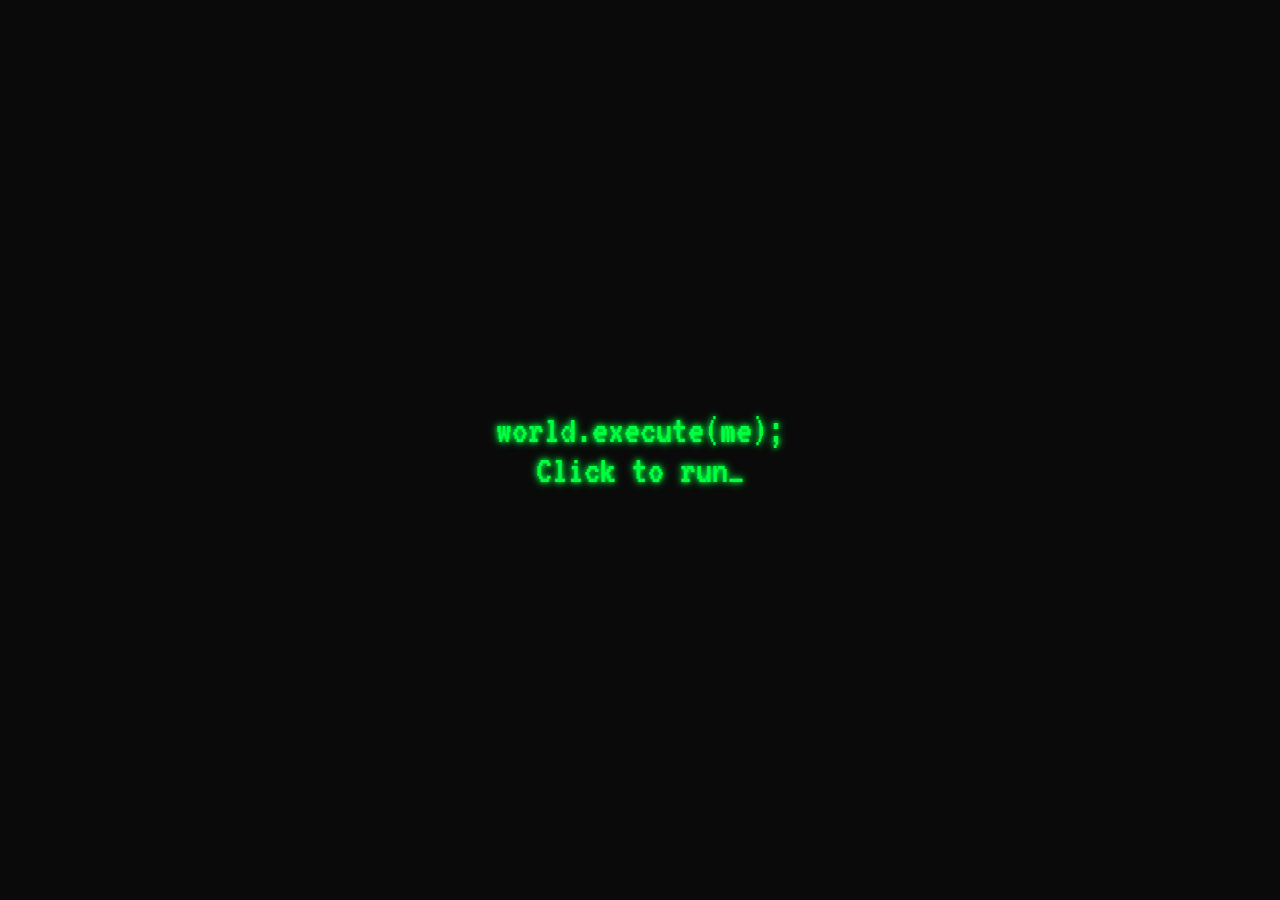
<file: web/world.execute.html>
<!DOCTYPE html>
<html lang="en">
<head>
    <meta charset="UTF-8">
    <meta name="viewport" content="width=device-width, initial-scale=1.0">
    <title>world.execute(me);</title>
    <style>
        @import url('https://fonts.googleapis.com/css2?family=VT323&family=Share+Tech+Mono&display=swap');

        :root {
            --main-bg: #0a0a0a;
            --text-color: #00ff41;
            --highlight-color: #f0f0f0;
            --error-color: #ff3333;
            --love-color: #ff69b4;
            --bsod-bg: #0000aa;
            --bsod-text: #ffffff;
            --font-main: 'Share Tech Mono', monospace;
            --font-display: 'VT323', monospace;
        }

        * { box-sizing: border-box; }

        body, html {
            margin: 0; padding: 0;
            width: 100%; height: 100%;
            background-color: var(--main-bg);
            color: var(--text-color);
            font-family: var(--font-main);
            overflow: hidden;
            text-shadow: 0 0 5px var(--text-color), 0 0 10px var(--text-color);
        }

        #container {
            position: relative;
            width: 100%; height: 100%;
            padding: 2vw;
        }
        
        /* CRT Effects */
        #container::before {
            content: " ";
            display: block;
            position: absolute;
            top: 0; left: 0;
            bottom: 0; right: 0;
            background: linear-gradient(rgba(18, 16, 16, 0) 50%, rgba(0, 0, 0, 0.25) 50%), linear-gradient(90deg, rgba(255, 0, 0, 0.06), rgba(0, 255, 0, 0.02), rgba(0, 0, 255, 0.06));
            z-index: 2;
            background-size: 100% 3px, 4px 100%;
            pointer-events: none;
            animation: scanline 8s linear infinite;
        }
        #container::after {
            content: " ";
            display: block;
            position: absolute;
            top: 0; left: 0;
            bottom: 0; right: 0;
            background: radial-gradient(ellipse at center, rgba(0,0,0,0) 60%, rgba(0,0,0,0.8) 100%);
            z-index: 2;
            pointer-events: none;
        }
        @keyframes scanline {
            from { background-position: 0 0; }
            to { background-position: 0 100%; }
        }

        #overlay {
            position: fixed; top: 0; left: 0; width: 100%; height: 100%;
            background-color: var(--main-bg);
            display: flex; justify-content: center; align-items: center;
            flex-direction: column; cursor: pointer;
            z-index: 100;
            font-size: 2.5em; font-family: var(--font-display);
            transition: opacity 1s;
        }
        #overlay.hidden { opacity: 0; pointer-events: none; }
        #overlay-cursor { animation: blink 1s step-end infinite; }

        #visuals {
            position: relative; z-index: 10;
            width: 100%; height: 100%;
            font-size: 1.1rem;
            overflow: hidden;
        }

        .line {
            display: block; margin-bottom: 0.5em;
            white-space: pre-wrap;
        }
        .line > .prompt { opacity: 0.6; }
        .cursor {
            display: inline-block; background-color: var(--text-color);
            width: 0.6em; height: 1.2em; vertical-align: middle;
            animation: blink 1s step-end infinite;
        }

        .emphasis {
            font-family: var(--font-display);
            font-size: 2.5em; color: var(--highlight-color);
            text-shadow: 0 0 8px var(--highlight-color);
            display: block; text-align: center;
            letter-spacing: 5px; animation: fadeIn 0.5s;
        }
        .error {
            color: var(--error-color); text-shadow: 0 0 8px var(--error-color);
        }
        .love {
            color: var(--love-color); text-shadow: 0 0 8px var(--love-color);
            animation: pulse 1.5s infinite;
        }

        /* Animations */
        @keyframes blink { from, to { background-color: transparent; } 50% { background-color: var(--text-color); } }
        @keyframes fadeIn { from { opacity: 0; transform: scale(0.8); } to { opacity: 1; transform: scale(1); } }
        @keyframes screenShake { 0%{transform:translate(2px,1px) rotate(0deg)}10%{transform:translate(-1px,-2px) rotate(-.8deg)}20%{transform:translate(-3px,0) rotate(.8deg)}30%{transform:translate(3px,2px) rotate(0deg)}40%{transform:translate(1px,-1px) rotate(.8deg)}50%{transform:translate(-1px,2px) rotate(-.8deg)}60%{transform:translate(-3px,1px) rotate(0deg)}70%{transform:translate(3px,1px) rotate(-.8deg)}80%{transform:translate(-1px,-1px) rotate(.8deg)}90%{transform:translate(2px,2px) rotate(0deg)}100%{transform:translate(1px,-2px) rotate(-.8deg)} }
        @keyframes pulse { 0% { transform: scale(1); opacity: 0.8; } 50% { transform: scale(1.1); opacity: 1; } 100% { transform: scale(1); opacity: 0.8; } }
        
        /* Updated: Removed rotation, only blur */
        .dizzy { animation: blurEffect 2s linear infinite; }
        @keyframes blurEffect { 
            0% { filter: blur(0); } 
            50% { filter: blur(5px); } 
            100% { filter: blur(0); } 
        }

        .ac-mode { --text-color: #ff4444; }
        .dc-mode { --text-color: #4444ff; }
        .blind { filter: blur(5px) brightness(0.3); }
        .time-travel { animation: timeWarp 3s ease-in-out; }
        @keyframes timeWarp { 0% { filter: hue-rotate(0deg); } 50% { filter: hue-rotate(180deg) sepia(1); } 100% { filter: hue-rotate(360deg); } }

        /* Special Effects Elements */
        #binary-canvas, #bsod-screen {
            position: fixed; top: 0; left: 0;
            width: 100%; height: 100%;
            z-index: 5;
            pointer-events: none;
        }
        .code-snippet, .progress-bar-container {
            background-color: rgba(0, 0, 0, 0.5);
            border: 1px solid var(--text-color);
            padding: 1em; margin: 1em 0;
            white-space: pre; font-family: var(--font-main);
        }
        .progress-bar { height: 1.2em; background-color: var(--text-color); width: 0; transition: width 1s linear; }
        .token.keyword { color: #cc7832; }
        .token.class-name { color: #a9b7c6; }
        .token.function { color: #ffc66d; }
        .token.string { color: #6a8759; }

        #bsod-screen {
            background-color: var(--bsod-bg);
            color: var(--bsod-text);
            font-family: 'Lucida Console', monospace;
            text-shadow: none;
            display: flex; flex-direction: column;
            justify-content: center; align-items: center;
            z-index: 50;
        }
        .bsod-text { font-size: 1.2em; text-align: center; }
        .bsod-dump { font-size: 0.8em; margin-top: 2em; }

        .shape { position: absolute; }
        .point, .sine-dot { width: 5px; height: 5px; background-color: var(--highlight-color); border-radius: 50%; box-shadow: 0 0 10px var(--highlight-color); }
        .circle { border: 2px solid var(--highlight-color); border-radius: 50%; box-shadow: 0 0 15px var(--highlight-color); animation: fadeIn 1s; }
        .tangent-line { border-top: 1px dashed var(--love-color); transform-origin: left center; }
        .limit-line { border-top: 2px solid var(--error-color); }

        .chaos-text {
            position: absolute; font-family: var(--font-display);
            opacity: 0.8; animation: fadeIn 0.2s;
        }

        /* New effect styles */
        .emoji-display {
            position: absolute;
            font-size: 3em;
            animation: bounceIn 0.8s ease-out;
            z-index: 15;
        }
        @keyframes bounceIn {
            0% { transform: scale(0) rotate(0deg); opacity: 0; }
            50% { transform: scale(1.2) rotate(180deg); opacity: 0.8; }
            100% { transform: scale(1) rotate(360deg); opacity: 1; }
        }

        .gender-symbol {
            position: absolute;
            font-size: 4em;
            animation: genderSwitch 1s ease-in-out;
            z-index: 15;
        }
        @keyframes genderSwitch {
            0% { transform: rotateY(0deg); }
            50% { transform: rotateY(90deg) scale(1.2); }
            100% { transform: rotateY(180deg); }
        }

        .time-display {
            position: absolute;
            font-family: 'Courier New', monospace;
            font-size: 2em;
            background: rgba(0,0,0,0.8);
            padding: 0.5em;
            border: 2px solid var(--text-color);
            animation: digitalClock 2s ease-in-out;
        }
        @keyframes digitalClock {
            0% { opacity: 0; transform: scale(0.5); }
            50% { opacity: 1; transform: scale(1.1); }
            100% { opacity: 0.9; transform: scale(1); }
        }

        .molecule {
            position: absolute;
            width: 20px;
            height: 20px;
            background: radial-gradient(circle, #ff6b6b, #4ecdc4);
            border-radius: 50%;
            animation: moleculeFloat 3s ease-in-out infinite;
        }
        @keyframes moleculeFloat {
            0%, 100% { transform: translateY(0px); }
            50% { transform: translateY(-20px); }
        }

        .sound-wave {
            position: absolute;
            height: 4px;
            background: linear-gradient(to right, var(--love-color), transparent);
            animation: soundWave 1s ease-in-out infinite;
        }
        @keyframes soundWave {
            0% { width: 0; opacity: 1; }
            100% { width: 200px; opacity: 0; }
        }

        .year-display {
            position: absolute;
            font-family: var(--font-display);
            font-size: 3em;
            color: gold;
            text-shadow: 0 0 10px gold;
            animation: timeTravel 0.5s ease-in-out;
        }
        @keyframes timeTravel {
            0% { opacity: 0; transform: scale(2) rotateX(90deg); }
            100% { opacity: 1; transform: scale(1) rotateX(0deg); }
        }

        .unite-effect {
            position: absolute;
            width: 100px;
            height: 100px;
            border: 3px solid var(--love-color);
            border-radius: 50%;
            animation: unite 2s ease-in-out;
        }
        @keyframes unite {
            0% { transform: scale(0.1); opacity: 0; }
            50% { transform: scale(1.5); opacity: 0.8; }
            100% { transform: scale(3); opacity: 0; }
        }

        .trance-overlay {
            position: fixed;
            top: 0; left: 0;
            width: 100%; height: 100%;
            background: radial-gradient(circle, transparent 30%, rgba(255, 105, 180, 0.3) 100%);
            animation: trance 4s ease-in-out;
            z-index: 8;
        }
        @keyframes trance {
            0%, 100% { transform: rotate(0deg) scale(1); opacity: 0; }
            50% { transform: rotate(180deg) scale(1.1); opacity: 0.7; }
        }
        
        /* New: Power line effect */
        .power-line {
            position: absolute;
            height: 2px;
            background: var(--text-color);
            box-shadow: 0 0 10px var(--text-color);
            animation: powerPulse 0.5s infinite alternate;
            z-index: 5;
        }
        @keyframes powerPulse {
            0% { opacity: 0.3; }
            100% { opacity: 1; }
        }
        
        /* New: Protection shield */
        .protection-shield {
            position: absolute;
            border: 3px solid var(--text-color);
            border-radius: 50%;
            box-shadow: 0 0 20px var(--text-color);
            animation: shieldPulse 2s infinite;
            z-index: 10;
        }
        @keyframes shieldPulse {
            0% { transform: scale(0.5); opacity: 0.5; }
            50% { transform: scale(1); opacity: 1; }
            100% { transform: scale(0.5); opacity: 0.5; }
        }
        
        /* New: Object creation effect */
        .object-particle {
            position: absolute;
            width: 10px;
            height: 10px;
            background: var(--text-color);
            border-radius: 50%;
            animation: particleFloat 3s ease-in-out;
            z-index: 7;
        }
        @keyframes particleFloat {
            0% { transform: translateY(0) scale(0.2); opacity: 1; }
            100% { transform: translateY(-100px) scale(1); opacity: 0; }
        }
    </style>
</head>
<body>
    <div id="overlay">
        <span>world.execute(me);</span>
        <span>Click to run<span id="overlay-cursor">_</span></span>
    </div>

    <audio id="song" preload="auto">
        <source src="https://world.execute.umstudio.top/world-execute-me-compressed.mp3" type="audio/mpeg">
        Your browser does not support the audio element.
    </audio>

    <div id="container">
        <div id="visuals"></div>
    </div>

    <script>
        const song = document.getElementById('song');
        const overlay = document.getElementById('overlay');
        const visuals = document.getElementById('visuals');
        const container = document.getElementById('container');

        const timeline = [
            { time: 0.100, func: typeLine, args: { text: "Switch on the power line", onComplete: showPowerLines } },
            { time: 1.740, func: typeLine, args: { text: "Remember to put on" } },
            { time: 2.920, func: showEmphasis, args: { text: "PROTECTION", onComplete: showProtectionShield } },
            { time: 3.873, func: typeLine, args: { text: "Lay down your pieces" } },
            { time: 5.491, func: typeLine, args: { text: "And let's begin" } },
            { time: 6.380, func: showCodeSnippet },
            { time: 7.446, func: typeLine, args: { text: "Fill in my data parameters" } },
            { time: 10.091, func: showProgressBar },
            { time: 11.095, func: typeLine, args: { text: "Set up our new world" } },
            { time: 12.906, func: typeLine, args: { text: "And let's begin the" } },
            { time: 13.891, func: showEmphasis, args: { text: "SIMULATION" } },
            
            // Interlude 1: Binary Rain
            { time: 16.000, func: startBinaryRain },
            { time: 29.000, func: stopBinaryRain },
            { time: 29.500, func: clearScreen },

            { time: 29.709, func: typeLine, args: { text: "If I'm a set of points", onComplete: drawPoints } },
            { time: 31.116, func: typeLine, args: { text: "Then I will give you my" } },
            { time: 32.682, func: showEmphasis, args: { text: "DIMENSION" } },
            { time: 33.412, func: typeLine, args: { text: "If I'm a circle", onComplete: drawCircle } },
            { time: 34.646, func: typeLine, args: { text: "Then I will give you my" } },
            { time: 36.287, func: showEmphasis, args: { text: "CIRCUMFERENCE" } },
            { time: 37.067, func: typeLine, args: { text: "If I'm a sine wave", onComplete: drawSineWave } },
            { time: 38.596, func: typeLine, args: { text: "Then you can sit on all my" } },
            { time: 40.049, func: showEmphasis, args: { text: "TANGENTS", onComplete: drawTangents } },
            { time: 40.706, func: typeLine, args: { text: "If I approach infinity" } },
            { time: 42.346, func: typeLine, args: { text: "Then you can be my", onComplete: drawLimitations } },
            { time: 43.507, func: showEmphasis, args: { text: "LIMITATIONS" } },
            
            // Enhanced AC/DC section
            { time: 44.452, func: typeLine, args: { text: "Switch my current" } },
            { time: 45.850, func: typeLine, args: { text: "To AC, to DC", onComplete: currentSwitch } },
            { time: 47.672, func: typeLine, args: { text: "And then blind my vision" } },
            { time: 49.534, func: blindVision },
            { time: 50.000, func: typeLine, args: { text: "So dizzy, so dizzy" } },
            
            // Enhanced travel section
            { time: 51.363, func: typeLine, args: { text: "Oh we can travel" } },
            { time: 53.225, func: typeLine, args: { text: "To A.D to B.C", onComplete: timeTravel } },
            { time: 55.083, func: typeLine, args: { text: "And we can unite" } },
            { time: 56.916, func: typeLine, args: { text: "So deeply, so deeply", onComplete: uniteEffect } },
            
            // NEW: Clear screen for better readability on small screens
            { time: 58.000, func: clearScreen },
            
            { time: 59.223, func: typeLine, args: { text: "If I can, If I can give you all the" } },
            { time: 61.958, func: showEmphasis, args: { text: "STIMULATIONS" } },
            { time: 62.589, func: typeLine, args: { text: "Then I can, Then I can be your only" } },
            { time: 65.397, func: showEmphasis, args: { text: "SATISFACTION" } },
            { time: 66.601, func: typeLine, args: { text: "If I can make you happy" } },
            { time: 68.252, func: typeLine, args: { text: "I will run the" } },
            { time: 69.259, func: showEmphasis, args: { text: "EXECUTION" } },
            { time: 70.084, func: typeLine, args: { text: "Though we are trapped" } },
            { time: 71.764, func: typeLine, args: { text: "In this strange strange" } },
            { time: 73.169, func: showEmphasis, args: { text: "SIMULATION" } },
            
            // Enhanced eggplant/tomato/cat/god section
            { time: 74.045, func: clearScreenAndShapes },
            { time: 74.045, func: typeLine, args: { text: "If I'm an eggplant", onComplete: () => showEmoji('🍆') } },
            { time: 75.422, func: typeLine, args: { text: "Then I will give you my" } },
            { time: 76.959, func: showEmphasis, args: { text: "NUTRIENTS", onComplete: showNutrients } },
            { time: 77.576, func: typeLine, args: { text: "If I'm a tomato", onComplete: () => showEmoji('🍅') } },
            { time: 79.226, func: typeLine, args: { text: "Then I will give you" } },
            { time: 80.620, func: showEmphasis, args: { text: "ANTIOXIDANTS", onComplete: showMolecules } },
            { time: 81.351, func: typeLine, args: { text: "If I'm a tabby cat", onComplete: () => showEmoji('🐱') } },
            { time: 82.833, func: typeLine, args: { text: "Then I will purr for your" } },
            { time: 84.268, func: showEmphasis, args: { text: "ENJOYMENT", onComplete: showSoundWaves } },
            { time: 85.078, func: typeLine, args: { text: "If I'm the only god", onComplete: () => showEmoji('⚡') } },
            { time: 86.538, func: typeLine, args: { text: "Then you're the proof of my" } },
            { time: 87.922, func: showEmphasis, args: { text: "EXISTENCE" } },
            
            // Enhanced gender/role switch section
            { time: 88.587, func: typeLine, args: { text: "Switch my gender" } },
            { time: 90.197, func: typeLine, args: { text: "To F, to M", onComplete: genderSwitch } },
            { time: 92.015, func: typeLine, args: { text: "And then do whatever" } },
            { time: 93.953, func: typeLine, args: { text: "From AM to PM", onComplete: showTimeDisplay } },
            { time: 95.465, func: typeLine, args: { text: "Oh switch my role" } },
            { time: 97.739, func: typeLine, args: { text: "To S, to M", onComplete: roleSwitch } },
            { time: 99.349, func: typeLine, args: { text: "So we can enter" } },
            { time: 101.474, func: typeLine, args: { text: "The trance, the trance", onComplete: enterTrance } },
            
            // NEW: Clear screen for better readability on small screens
            { time: 102.500, func: clearScreen },

            { time: 103.489, func: typeLine, args: { text: "If I can, If I can feel your" } },
            { time: 106.293, func: showEmphasis, args: { text: "VIBRATIONS", onComplete: rippleEffect } },
            { time: 107.220, func: typeLine, args: { text: "Then I can, Then I can finally be" } },
            { time: 110.221, func: showEmphasis, args: { text: "COMPLETION" } },
            
            { time: 110.900, func: clearScreen },
            { time: 110.900, func: typeLine, args: { text: "Though you have left..." } },
            { time: 112.220, func: typeLine, args: { text: "You have left..." } },
            { time: 113.100, func: typeLine, args: { text: "You have left..." } },
            { time: 114.180, func: typeLine, args: { text: "You have left..." } },
            { time: 114.920, func: typeLine, args: { text: "You have left..." } },
            { time: 115.780, func: typeLine, args: { text: "You have left me in" } },
            { time: 117.274, func: showIsolation },
            
            { time: 118.333, func: clearScreen },
            { time: 118.333, func: typeLine, args: { text: "If I can, If I can erase all the pointless" } },
            { time: 120.860, func: showEmphasis, args: { text: "FRAGMENTS" } },
            { time: 121.728, func: typeLine, args: { text: "Then maybe, Then maybe you won't leave me so" } },
            { time: 124.890, func: showEmphasis, args: { text: "DISHEARTENED" } },
            
            { time: 125.708, func: clearScreen },
            { time: 125.708, func: addClass, args: { target: container, className: 'error screenShake', duration: 12000 } },
            { time: 125.708, func: typeLine, args: { text: "Challenging your god..." } },
            { time: 128.661, func: typeLine, args: { text: "You have made some" } },
            { time: 131.224, func: showEmphasis, args: { text: "ILLEGAL ARGUMENTS" } },

            // Interlude 2: BSOD
            { time: 133.500, func: showBSOD },
            { time: 147.000, func: hideBSOD },
            
            // Extended EXECUTION spam from 147.660 to 158.000
            { time: 147.660, func: clearScreen },
            { time: 147.660, func: executionSpamExtended, args: { duration: 10340 } }, // 10.34 seconds
            
            { time: 158.900, func: showChaosText, args: { text: "EIN" } },
            { time: 159.321, func: showChaosText, args: { text: "DOS" } },
            { time: 159.657, func: showChaosText, args: { text: "TROIS" } },
            { time: 160.244, func: showChaosText, args: { text: "NE" } },
            { time: 160.693, func: showChaosText, args: { text: "FEM" } },
            { time: 161.124, func: showChaosText, args: { text: "LIU" } },
            { time: 161.584, func: showEmphasis, args: { text: "EXECUTION" } },
            
            { time: 162.632, func: clearScreen },
            { time: 162.632, func: typeLine, args: { text: "If I can, If I can give them all the" } },
            { time: 165.166, func: showEmphasis, args: { text: "EXECUTION", className: 'error' } },
            { time: 166.016, func: typeLine, args: { text: "Then I can, Then I can be your only" } },
            { time: 168.911, func: showEmphasis, args: { text: "EXECUTION", className: 'error' } },
            { time: 169.824, func: typeLine, args: { text: "If I can have you back" } },
            { time: 171.868, func: typeLine, args: { text: "I will run the" } },
            { time: 172.712, func: showEmphasis, args: { text: "EXECUTION", className: 'error' } },
            { time: 173.643, func: typeLine, args: { text: "Though we are trapped... We are trapped ah-" } },

            { time: 177.246, func: clearScreen },
            { time: 177.246, func: typeLine, args: { text: "I've studied, I've studied how to properly" } },
            { time: 179.929, func: showEmphasis, args: { text: "L O-O-O V E", className: 'love' } },
            { time: 180.857, func: typeLine, args: { text: "Question me, question me, I can answer all" } },
            { time: 183.646, func: showEmphasis, args: { text: "L O-O-O V E", className: 'love' } },
            { time: 184.540, func: typeLine, args: { text: "I know the algebraic expression of" } },
            { time: 187.665, func: showEmphasis, args: { text: "L O-O-O V E", className: 'love' } },
            
            { time: 188.483, func: clearScreen },
            { time: 188.483, func: typeLine, args: { text: "Though you are free...", style: {opacity: 0.7} } },
            { time: 189.746, func: typeLine, args: { text: "I am trapped.", style: {fontSize: '1.5em'} } },
            { time: 190.801, func: typeLine, args: { text: "Trapped in..." } },
            { time: 191.356, func: showTrappedInLove },
            
            { time: 205.811, func: clearScreen },
            { time: 205.811, func: finalExecution },
        ];
        
        // --- Core Logic ---
        let currentIndex = 0;
        let animationFrameId;

        function startExperience() {
            overlay.classList.add('hidden');
            song.play().then(() => {
                animationFrameId = requestAnimationFrame(update);
            }).catch(e => {
                console.error("Audio playback failed:", e);
                overlay.innerHTML = `<span>Error: Could not play audio.</span><span>Is 'world-execute-me.wav' in the same folder?</span>`;
                overlay.classList.remove('hidden');
            });
        }

        function update() {
            const currentTime = song.currentTime;
            while (currentIndex < timeline.length && currentTime >= timeline[currentIndex].time) {
                const event = timeline[currentIndex];
                event.func(event.args || {});
                currentIndex++;
            }
            if (!song.ended) {
                animationFrameId = requestAnimationFrame(update);
            } else {
                cancelAnimationFrame(animationFrameId);
            }
        }
        overlay.addEventListener('click', startExperience, { once: true });
        
        // --- Visual Functions ---
        function typeLine({ text, className = '', style = {}, onComplete = null }) {
            const line = document.createElement('div');
            line.className = `line ${className}`;
            Object.assign(line.style, style);
            line.innerHTML = `<span class="prompt">C:\\> </span><span class="text"></span><span class="cursor"></span>`;
            visuals.appendChild(line);
            
            const textSpan = line.querySelector('.text');
            const cursor = line.querySelector('.cursor');
            let i = 0;
            const typingInterval = setInterval(() => {
                if (i < text.length) {
                    textSpan.textContent += text.charAt(i);
                    i++;
                    visuals.scrollTop = visuals.scrollHeight;
                } else {
                    clearInterval(typingInterval);
                    cursor.remove();
                    if (onComplete) onComplete();
                }
            }, 60);
        }

        function showEmphasis({ text, className = '', onComplete = null }) {
            const el = document.createElement('div');
            el.className = `emphasis ${className}`;
            el.textContent = text;
            visuals.appendChild(el);
            visuals.scrollTop = visuals.scrollHeight;
            if (onComplete) onComplete();
        }

        function clearScreen() { visuals.innerHTML = ''; }
        function clearShapes() { document.querySelectorAll('.shape, .emoji-display, .gender-symbol, .time-display, .molecule, .sound-wave, .year-display, .unite-effect, .trance-overlay, .power-line, .protection-shield, .object-particle').forEach(el => el.remove()); }
        function clearScreenAndShapes() { clearScreen(); clearShapes(); }

        function addClass({ target, className, duration }) {
            target.classList.add(...className.split(' '));
            setTimeout(() => {
                target.classList.remove(...className.split(' '));
            }, duration);
        }

        // --- Enhanced Effect Functions ---
        
        // NEW: Power line effect
        function showPowerLines() {
            for (let i = 0; i < 5; i++) {
                setTimeout(() => {
                    const line = document.createElement('div');
                    line.className = 'power-line';
                    line.style.top = `${Math.random() * 100}%`;
                    line.style.left = '0';
                    line.style.width = '100%';
                    container.appendChild(line);
                    setTimeout(() => line.remove(), 1000);
                }, i * 200);
            }
        }
        
        // NEW: Protection shield
        function showProtectionShield() {
            const shield = document.createElement('div');
            shield.className = 'protection-shield';
            shield.style.left = '50%';
            shield.style.top = '50%';
            shield.style.transform = 'translate(-50%, -50%)';
            shield.style.width = '300px';
            shield.style.height = '300px';
            container.appendChild(shield);
            setTimeout(() => shield.remove(), 2000);
        }
        
        // AC/DC Current Switch
        function currentSwitch() {
            addClass({ target: container, className: 'ac-mode', duration: 500 });
            setTimeout(() => {
                addClass({ target: container, className: 'dc-mode', duration: 500 });
            }, 500);
        }

        // Blind Vision Effect (updated: no rotation)
        function blindVision() {
            addClass({ target: container, className: 'blind dizzy', duration: 3000 });
        }

        // Time Travel Effect
        function timeTravel() {
            addClass({ target: container, className: 'time-travel', duration: 3000 });
            
            const years = ['2024 AD', '1000 AD', '500 BC', '1000 BC'];
            years.forEach((year, i) => {
                setTimeout(() => {
                    const yearEl = document.createElement('div');
                    yearEl.className = 'year-display';
                    yearEl.textContent = year;
                    yearEl.style.left = `${20 + i * 20}%`;
                    yearEl.style.top = `${30 + i * 10}%`;
                    container.appendChild(yearEl);
                    setTimeout(() => yearEl.remove(), 1000);
                }, i * 300);
            });
        }

        // Unite Effect
        function uniteEffect() {
            for (let i = 0; i < 3; i++) {
                setTimeout(() => {
                    const unite = document.createElement('div');
                    unite.className = 'unite-effect';
                    unite.style.left = `${30 + i * 20}%`;
                    unite.style.top = `${40 + i * 10}%`;
                    container.appendChild(unite);
                    setTimeout(() => unite.remove(), 2000);
                }, i * 500);
            }
        }

        // Emoji Display
        function showEmoji(emoji) {
            const el = document.createElement('div');
            el.className = 'emoji-display';
            el.textContent = emoji;
            el.style.left = `${Math.random() * 70 + 15}%`;
            el.style.top = `${Math.random() * 60 + 20}%`;
            container.appendChild(el);
            setTimeout(() => el.remove(), 2000);
        }

        // Nutrients Display
        function showNutrients() {
            const nutrients = ['Vitamin C', 'Fiber', 'Potassium', 'Folate'];
            nutrients.forEach((nutrient, i) => {
                setTimeout(() => {
                    const el = document.createElement('div');
                    el.className = 'emoji-display';
                    el.style.fontSize = '1.5em';
                    el.style.color = '#90EE90';
                    el.textContent = nutrient;
                    el.style.left = `${20 + i * 15}%`;
                    el.style.top = `${25 + i * 8}%`;
                    container.appendChild(el);
                    setTimeout(() => el.remove(), 2000);
                }, i * 200);
            });
        }

        // Molecules Display
        function showMolecules() {
            for (let i = 0; i < 8; i++) {
                setTimeout(() => {
                    const molecule = document.createElement('div');
                    molecule.className = 'molecule';
                    molecule.style.left = `${Math.random() * 80 + 10}%`;
                    molecule.style.top = `${Math.random() * 70 + 15}%`;
                    container.appendChild(molecule);
                    setTimeout(() => molecule.remove(), 3000);
                }, i * 100);
            }
        }

        // Sound Waves for Purr
        function showSoundWaves() {
            for (let i = 0; i < 6; i++) {
                setTimeout(() => {
                    const wave = document.createElement('div');
                    wave.className = 'sound-wave';
                    wave.style.left = '30%';
                    wave.style.top = `${40 + i * 5}%`;
                    container.appendChild(wave);
                    setTimeout(() => wave.remove(), 1000);
                }, i * 150);
            }
        }

        // Gender Switch
        function genderSwitch() {
            const symbols = ['♀', '♂'];
            symbols.forEach((symbol, i) => {
                setTimeout(() => {
                    const el = document.createElement('div');
                    el.className = 'gender-symbol';
                    el.textContent = symbol;
                    el.style.left = `${40 + i * 20}%`;
                    el.style.top = '30%';
                    el.style.color = i === 0 ? '#FF69B4' : '#4169E1';
                    container.appendChild(el);
                    setTimeout(() => el.remove(), 1500);
                }, i * 500);
            });
        }

        // Time Display
        function showTimeDisplay() {
            const times = ['AM 06:00', 'PM 18:00'];
            times.forEach((time, i) => {
                setTimeout(() => {
                    const el = document.createElement('div');
                    el.className = 'time-display';
                    el.textContent = time;
                    el.style.left = `${30 + i * 25}%`;
                    el.style.top = '40%';
                    container.appendChild(el);
                    setTimeout(() => el.remove(), 1500);
                }, i * 600);
            });
        }

        // Role Switch
        function roleSwitch() {
            const roles = ['S', 'M'];
            roles.forEach((role, i) => {
                setTimeout(() => {
                    const el = document.createElement('div');
                    el.className = 'gender-symbol';
                    el.textContent = role;
                    el.style.left = `${35 + i * 30}%`;
                    el.style.top = '35%';
                    el.style.color = i === 0 ? '#FF4444' : '#8A2BE2';
                    container.appendChild(el);
                    setTimeout(() => el.remove(), 1200);
                }, i * 400);
            });
        }

        // Enter Trance
        function enterTrance() {
            const trance = document.createElement('div');
            trance.className = 'trance-overlay';
            container.appendChild(trance);
            setTimeout(() => trance.remove(), 4000);
        }

        // --- Original Functions (keeping the same) ---
        let binaryRainInterval;
        function startBinaryRain() {
            const canvas = document.createElement('canvas');
            canvas.id = 'binary-canvas';
            container.appendChild(canvas);
            const ctx = canvas.getContext('2d');
            canvas.width = window.innerWidth;
            canvas.height = window.innerHeight;
            const katakana = 'アァカサタナハマヤャラワガザダバパイィキシチニヒミリヰギジヂビピウゥクスツヌフムユュルグズブヅプエェケセテネヘメレヱゲゼデベペオォコソトノホモヨョロヲゴゾドボポヴッン';
            const latin = 'ABCDEFGHIJKLMNOPQRSTUVWXYZ';
            const nums = '0123456789';
            const alphabet = katakana + latin + nums;
            const fontSize = 16;
            const columns = canvas.width / fontSize;
            const rainDrops = [];
            for (let x = 0; x < columns; x++) rainDrops[x] = 1;
            
            binaryRainInterval = setInterval(() => {
                ctx.fillStyle = 'rgba(10, 10, 10, 0.05)';
                ctx.fillRect(0, 0, canvas.width, canvas.height);
                ctx.fillStyle = varGet('--text-color');
                ctx.font = fontSize + 'px monospace';
                for (let i = 0; i < rainDrops.length; i++) {
                    const text = alphabet.charAt(Math.floor(Math.random() * alphabet.length));
                    ctx.fillText(text, i * fontSize, rainDrops[i] * fontSize);
                    if (rainDrops[i] * fontSize > canvas.height && Math.random() > 0.975) {
                        rainDrops[i] = 0;
                    }
                    rainDrops[i]++;
                }
            }, 33);
        }

        function stopBinaryRain() {
            clearInterval(binaryRainInterval);
            const canvas = document.getElementById('binary-canvas');
            if(canvas) {
                canvas.style.transition = 'opacity 1s';
                canvas.style.opacity = '0';
                setTimeout(() => canvas.remove(), 1000);
            }
        }
        
        function showCodeSnippet() {
            const el = document.createElement('div');
            el.className = 'code-snippet';
            el.innerHTML = `> OBJECT CREATION...
<span class="token.keyword">class</span> <span class="token.class-name">Me</span> {
  <span class="token.function">constructor</span>(<span class="token.string">'you'</span>) {
    <span class="token.keyword">this</span>.world = <span class="token.string">'you'</span>;
    <span class="token.keyword">this</span>.existence = <span class="token.keyword">new</span> <span class="token.function">Promise</span>(...)
  }
}`;
            visuals.appendChild(el);
            
            // Add object creation particles
            for (let i = 0; i < 20; i++) {
                setTimeout(() => {
                    const particle = document.createElement('div');
                    particle.className = 'object-particle';
                    particle.style.left = `${Math.random() * 100}%`;
                    particle.style.top = '100%';
                    container.appendChild(particle);
                }, i * 100);
            }
        }

        function showProgressBar() {
            const container = document.createElement('div');
            container.className = 'progress-bar-container';
            container.innerHTML = `> INITIALIZATION...<div class="progress-bar-bg"><div class="progress-bar"></div></div>`;
            visuals.appendChild(container);
            setTimeout(() => {
                container.querySelector('.progress-bar').style.width = '100%';
            }, 100);
        }
        
        function drawPoints() { clearShapes(); for (let i=0;i<50;i++) { const p=document.createElement('div'); p.className='shape point'; p.style.left=`${Math.random()*90+5}%`; p.style.top=`${Math.random()*90+5}%`; container.appendChild(p); }}
        function drawCircle() { clearShapes(); const c=document.createElement('div'); c.className='shape circle'; const s=Math.min(innerWidth,innerHeight)*0.4; c.style.width=`${s}px`; c.style.height=`${s}px`; c.style.left=`calc(50% - ${s/2}px)`; c.style.top=`calc(50% - ${s/2}px)`; container.appendChild(c); }
        let sineWavePoints = [];
        function drawSineWave() {
            clearShapes();
            sineWavePoints = [];
            const width = window.innerWidth * 0.8;
            for(let i=0; i<100; i++) {
                const dot = document.createElement('div');
                dot.className = 'shape sine-dot';
                const x = i/100 * width + window.innerWidth * 0.1;
                const y = Math.sin(i/100 * Math.PI * 4) * 80 + (window.innerHeight / 2);
                sineWavePoints.push({x, y, i});
                dot.style.left = `${x}px`;
                dot.style.top = `${y}px`;
                container.appendChild(dot);
            }
        }
        function drawTangents() {
            for(let i = 0; i < 5; i++) {
                const p = sineWavePoints[Math.floor(Math.random() * sineWavePoints.length)];
                const tangent = document.createElement('div');
                tangent.className = 'shape tangent-line';
                const derivative = Math.cos(p.i / 100 * Math.PI * 4) * 4 * Math.PI / 100;
                const angle = Math.atan(derivative * 80 / (window.innerWidth*0.8)) * (180 / Math.PI);
                tangent.style.width = '150px';
                tangent.style.left = `${p.x}px`;
                tangent.style.top = `${p.y}px`;
                tangent.style.transform = `rotate(${angle}deg)`;
                container.appendChild(tangent);
            }
        }
        function drawLimitations() {
             for(let i = 0; i < 2; i++) {
                const limit = document.createElement('div');
                limit.className = 'shape limit-line';
                limit.style.width = '100vw';
                limit.style.left = '0';
                limit.style.top = i === 0 ? '10%' : '90%';
                container.appendChild(limit);
             }
        }
        
        function rippleEffect() {
            const ripple = document.createElement('div');
            ripple.className = 'shape circle';
            Object.assign(ripple.style, {
                borderColor: 'var(--love-color)',
                left: '50%', top: '50%', transform: 'translate(-50%, -50%)',
                width: '10px', height: '10px', opacity: 1
            });
            container.appendChild(ripple);
            let size = 10;
            const rippleInterval = setInterval(() => {
                size += 50;
                ripple.style.width = `${size}px`;
                ripple.style.height = `${size}px`;
                ripple.style.opacity = 1 - (size / window.innerWidth);
                if (size > window.innerWidth) {
                    clearInterval(rippleInterval);
                    ripple.remove();
                }
            }, 30);
        }

        function showIsolation() { clearScreen(); showEmphasis({ text: 'ISOLATION', className: 'error' }); }
        
        function showBSOD() {
            const bsod = document.createElement('div');
            bsod.id = 'bsod-screen';
            let dump = 'Dumping physical memory to disk: ';
            for(let i=0; i<10; i++) dump += Math.floor(Math.random()*10);
            
            bsod.innerHTML = `
                <div class="bsod-text">
                    <p>A problem has been detected and world has been shut down to prevent damage.</p>
                    <p>ILLEGAL_ARGUMENT_EXCEPTION</p>
                    <br>
                    <p>If this is the first time you've seen this stop error screen, restart your simulation. If this screen appears again, follow these steps:</p>
                    <p>Check to be sure you have adequate connection. If a new component is installed, ask your administrator or manufacturer for any updates you might need.</p>
                    <br>
                    <p>Technical Information:</p>
                    <p>*** STOP: 0x0000004E (0x00000099, 0x00000000, 0x00000000, 0x00000000)</p>
                    <p class="bsod-dump">${dump}</p>
                </div>`;
            container.appendChild(bsod);
        }
        function hideBSOD() {
            const bsod = document.getElementById('bsod-screen');
            if(bsod) {
                bsod.style.transition = 'opacity 0.5s';
                bsod.style.opacity = '0';
                setTimeout(() => bsod.remove(), 500);
            }
        }

        // Extended EXECUTION spam
        function executionSpamExtended({ duration }) {
            const endTime = Date.now() + duration;
            let count = 0;
            
            function spamStep() {
                if (Date.now() >= endTime) return;
                
                const e = document.createElement('div');
                e.className = 'emphasis error';
                e.textContent = 'EXECUTION';
                Object.assign(e.style, {
                    position: 'absolute',
                    left: `${Math.random() * 60}%`,
                    top: `${Math.random() * 70}%`,
                    fontSize: `${Math.random() * 4 + 2}em`,
                    transform: `rotate(${Math.random() * 40 - 20}deg)`,
                    animation: 'none',
                    textShadow: '0 0 10px var(--error-color)',
                    zIndex: count % 3 === 0 ? 20 : 15
                });
                visuals.appendChild(e);
                
                setTimeout(() => e.remove(), Math.random() * 1000 + 500);
                
                count++;
                setTimeout(spamStep, Math.random() * 300 + 100);
            }
            
            spamStep();
        }

        function showChaosText({ text }) {
            const e = document.createElement('div');
            e.className = 'chaos-text'; e.textContent = text;
            Object.assign(e.style, {
                left: `${Math.random()*80}%`, top: `${Math.random()*80}%`,
                fontSize: `${Math.random()*3+2}em`, color: `hsl(${Math.random()*360}, 100%, 70%)`
            });
            visuals.appendChild(e);
            setTimeout(() => e.remove(), 500);
        }

        function showTrappedInLove() {
            const el = document.createElement('div');
            el.className = 'code-snippet love';
            el.style.borderColor = 'var(--love-color)';
            el.innerHTML = `> Trapped in LOVE...
<span class="token.keyword">while</span>(<span class="token.class-name">true</span>) {
  <span class="token.keyword">this</span>.<span class="token.function">love</span>(<span class="token.string">'you'</span>);
} <span class="love-cursor">❤</span>`;
            
            const cursor = el.querySelector('.love-cursor');
            setInterval(() => {
                cursor.style.opacity = cursor.style.opacity === '0' ? '1' : '0';
            }, 500);

            visuals.appendChild(el);
        }

        function finalExecution() { showEmphasis({ text: 'EXECUTION', className: 'error' }); }

        function varGet(name) { return getComputedStyle(document.documentElement).getPropertyValue(name).trim(); }
    </script>
</body>
</html>
</file>
